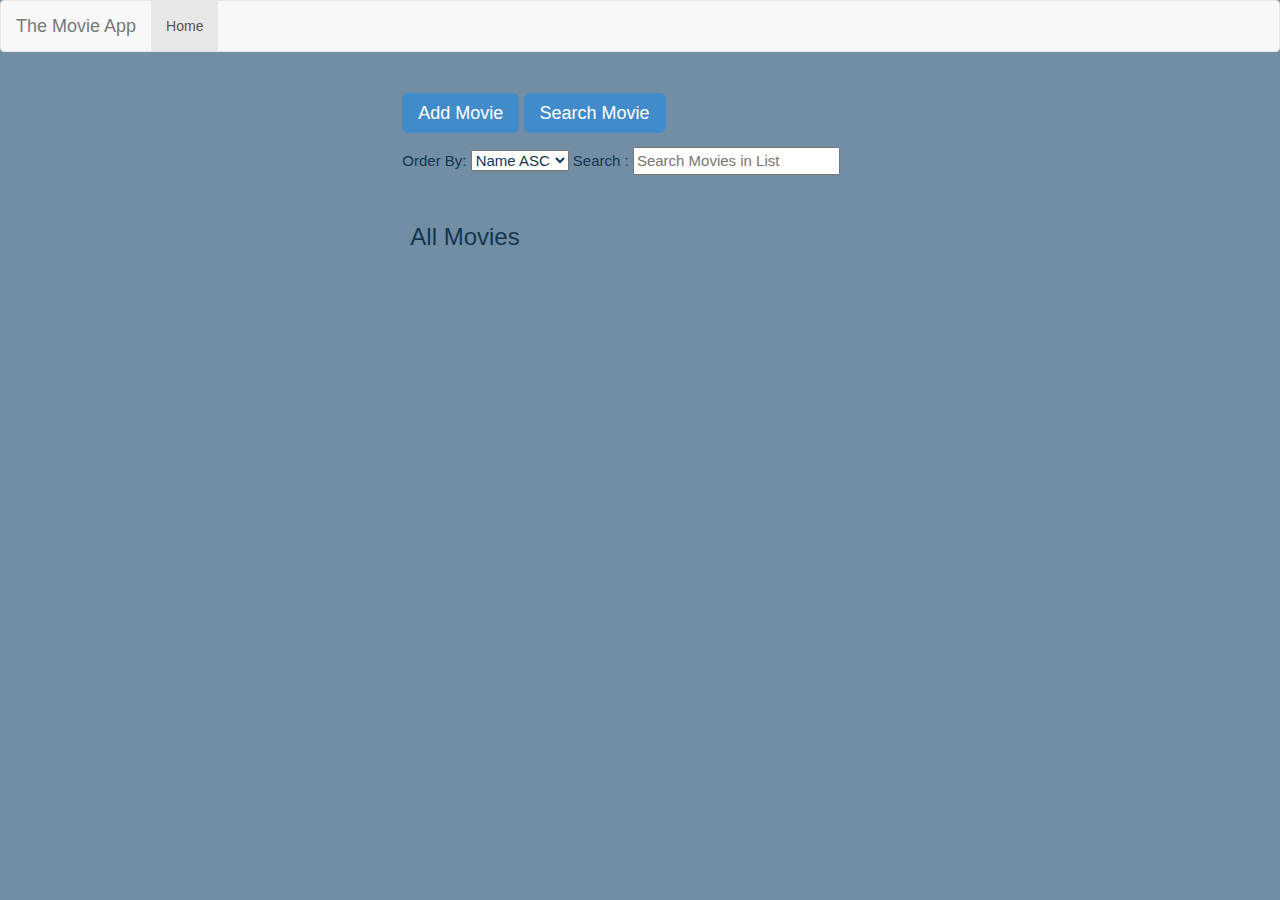
<file: addMovie.html>
<!doctype html>
<html data-ng-app="movieApp">
    <head>
        <meta charset="utf-8">
        <meta name="description" content="">
        <meta name="viewport" content="width=device-width, initial-scale=1">
        <base href="/" />
        <title>Moive APP</title>
        <link rel="stylesheet" href="css/bootstrap.min.css">
		<link rel="stylesheet" href="css/app.css">
    </head>
    <body>
        <nav class="navbar navbar-default" role="navigation">
        <div class="container-fluid">
        	<div class="navbar-header">
        		<a class="navbar-brand" ui-sref="movies">The Movie App</a>
        	</div>
        	<div class="collapse navbar-collapse">
        		<ul class="nav navbar-nav">
        			<li class="active"><a ui-sref="movies">Home</a></li>
        		</ul>
        	</div>
          
        </div>
        </nav>
        <div class="container">
        	<div class="row top-buffer">
        		<div class="col-xs-8 col-xs-offset-2">
        			<div ui-view></div>
        		</div>
        	</div>
        </div>	       
   <script type="text/javascript" src="lib/angular.min.js"></script>
    <script type="text/javascript" src="js/app.js"></script>
    <script type="text/javascript" src="js/controllers.js"></script>
    <script type="text/javascript" src="js/services.js"></script>
    <script type="text/javascript" src="lib/angular-ui-router.min.js"></script>
    <script type="text/javascript" src="lib/angular-resource.min.js"></script>
    </body>
</html>
</file>
<file: css/app.css>
.top-buffer{
    margin-top:10px;
}

.movietable tr td:nth-child(2){
    width: 150px;
}

.movietable tr:nth-child(1) td{
    border-top: none;
}
a.nodecoration{
    text-decoration:none;
}
body{
  margin:0;
  padding:0;
  background-color:#718EA4;
  color:#123652;
}
a{
  color:#123652;
}
.container{
  width:60%;
  padding:20px;
  margin-left:auto;
  margin-right:auto;
  text-align:left;
  font-family:Arial, Helvetica, sans-serif;
  font-size:15px;
}
@media screen and (max-width:850px){
  .container{
   width:75%;
   padding:15px;
  }
}

h1{
  margin:0;
  font-size:25px;
}
.move-title{
  font-size:19px;
  color:#e0eaf9;
  font-weight:bold;
}

p{
  margin:15px 0;
}

.search > input{
  float:left;
  width:75%;
  margin:0;
  padding:10px 5px;
  border:none;
  max-height:40px;
}
.search > button{
  float:right;
  width:23%;
  margin:0;
  padding:10px 15px;
  background-color:#042037;
  color:#fff;
  font-weight:bold;
  border:none;
  max-height:40px;
}
@media screen and (max-width:850px){
  .search > input{
   width:60%; 
  }
  .search > button{
   width:35%; 
  }
}

button:hover{
  cursor:pointer;
}

.results, .noResults{
  display:none;
  margin-top:20px;
}

.result{
  margin-bottom:12px;
  border:1px solid #000;
  background-color:#496D89;
  padding:15px;
  color:#fff;
}

.result > span{
  width:45%;
  float:left;
  line-height:1.5em;
}
.result > span:not(:first-child){
  float:right;
}

.reviews{
  margin-top:10px;
}

.clear{clear:both;}
</file>
